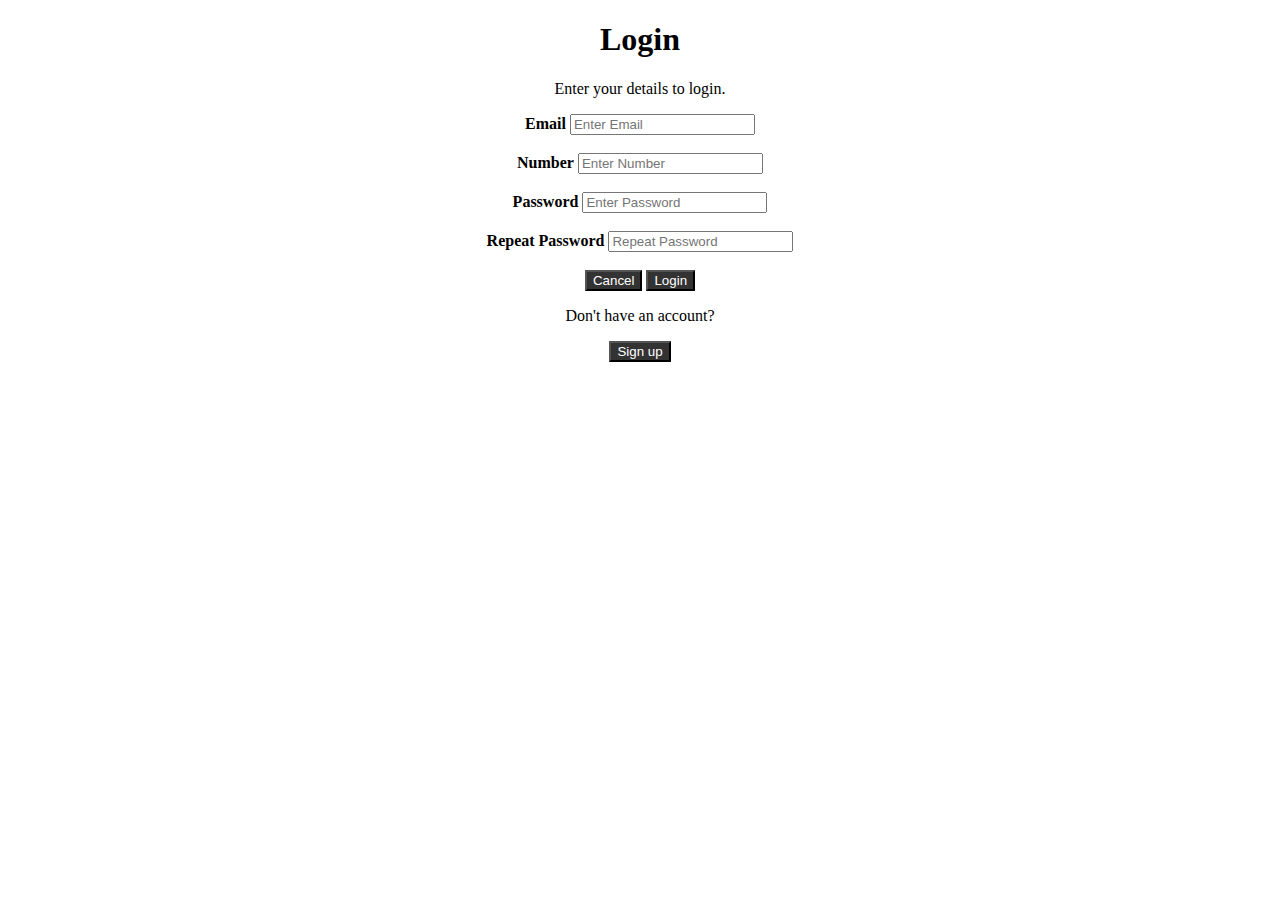
<file: portfolio-main/login.html>
<!DOCTYPE html>
<html>
    <head>
        <style>
        body
        {
            background-image: url("https://images.pexels.com/photos/1939485/pexels-photo-1939485.jpeg?auto=compress&cs=tinysrgb&w=600");
            background-size: cover;
            background-position: center;
            background-repeat: no-repeat;
        }
        
        a
        {
            color: #1e90ff;
            text-decoration: none;
        }
        
        button
        {
            background-color: #333333;
            color: #ffffff;
        }
        
        button:hover
        {
            background-color: #F95738;
        }
        </style>
        <title>
            This is Login page.
        </title>
    </head>
    <body align="center">
    <form>

    <h1>Login</h1>
    <p>Enter your details to login.</p>


    <label for="email"><b>Email</b></label>
    <input type="text" placeholder="Enter Email" name="email"><br><br>
    
    <label for="number"><b>Number</b></label>
    <input type="number" placeholder="Enter Number" name="number"><br><br>

    <label for="pw"><b>Password</b></label>
    <input type="password" placeholder="Enter Password" name="pw"><br><br>

    <label for="pw-repeat"><b>Repeat Password</b></label>
    <input type="password" placeholder="Repeat Password" name="pw-repeat"><br><br>

    <button>
        Cancel
    </button>
    <button>
        Login
    </button><br>
    <p>
        Don't have an account?
    </p>
    <button>
        Sign up
    </button>

    </form>
    </body>
</html>
</file>
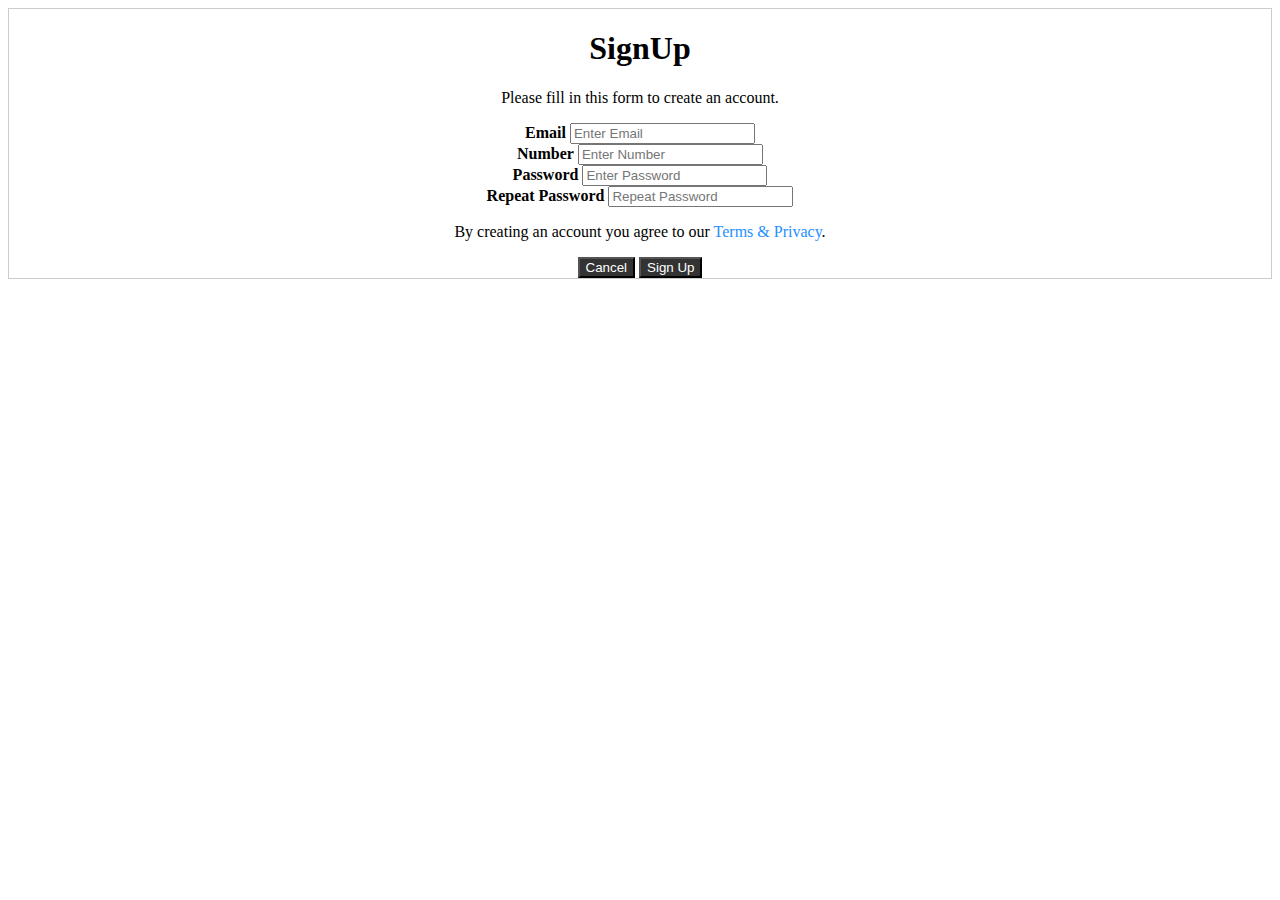
<file: portfolio-main/signup.html>
<!DOCTYPE html>
<html>
    <head>
        <style>
        body
        {
            background-image: url("https://images.pexels.com/photos/1939485/pexels-photo-1939485.jpeg?auto=compress&cs=tinysrgb&w=600");
            background-size: cover;
            background-position: center;
            background-repeat: no-repeat;
        }
        
        a
        {
            color: #1e90ff;
            text-decoration: none;
        }
        
        button
        {
            background-color: #333333;
            color: #ffffff;
        }
        
        button:hover
        {
            background-color: #F95738;
        }
        </style>
        <title>
            This is signup page.
        </title>
    </head>
    <body align="center">
    <form action="action_page.php" style="border:1px solid #ccc">

    <h1>SignUp</h1>
    <p>Please fill in this form to create an account.</p>


    <label for="email"><b>Email</b></label>
    <input type="text" placeholder="Enter Email" name="email" required><br>
    
    <label for="number"><b>Number</b></label>
    <input type="number" placeholder="Enter Number" name="number" required><br>

    <label for="pw"><b>Password</b></label>
    <input type="password" placeholder="Enter Password" name="pw" required><br>

    <label for="pw-repeat"><b>Repeat Password</b></label>
    <input type="password" placeholder="Repeat Password" name="pw-repeat" required><br>

    <p>By creating an account you agree to our <a href="https://www.termsfeed.com/live/1ce304cf-3536-4bbc-950e-6d72a3dde216">Terms & Privacy</a>.</p>

    <button>Cancel</button>
    <button>Sign Up</button>

    </form>
    </body>
</html>
</file>
